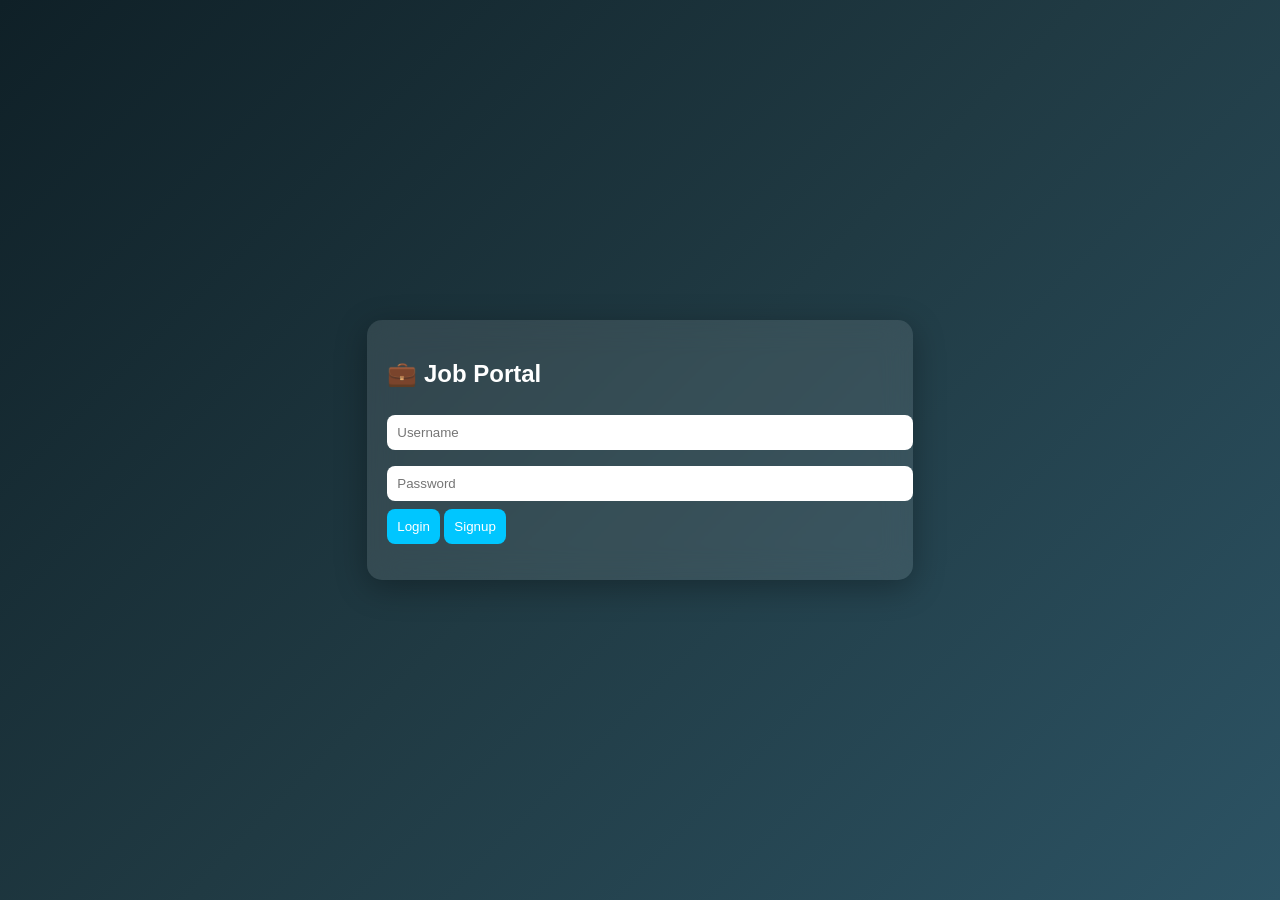
<file: index.html>
<!DOCTYPE html>
<html>
<head>
<title>Job Portal Login</title>
<link rel="stylesheet" href="style.css">
</head>

<body class="center">

<div class="glass card">
<h2>💼 Job Portal</h2>

<input id="user" placeholder="Username">
<input id="pass" type="password" placeholder="Password">

<button onclick="login()">Login</button>
<button onclick="signup()">Signup</button>

<p id="msg"></p>
</div>

<script src="script.js"></script>
</body>
</html>
</file>
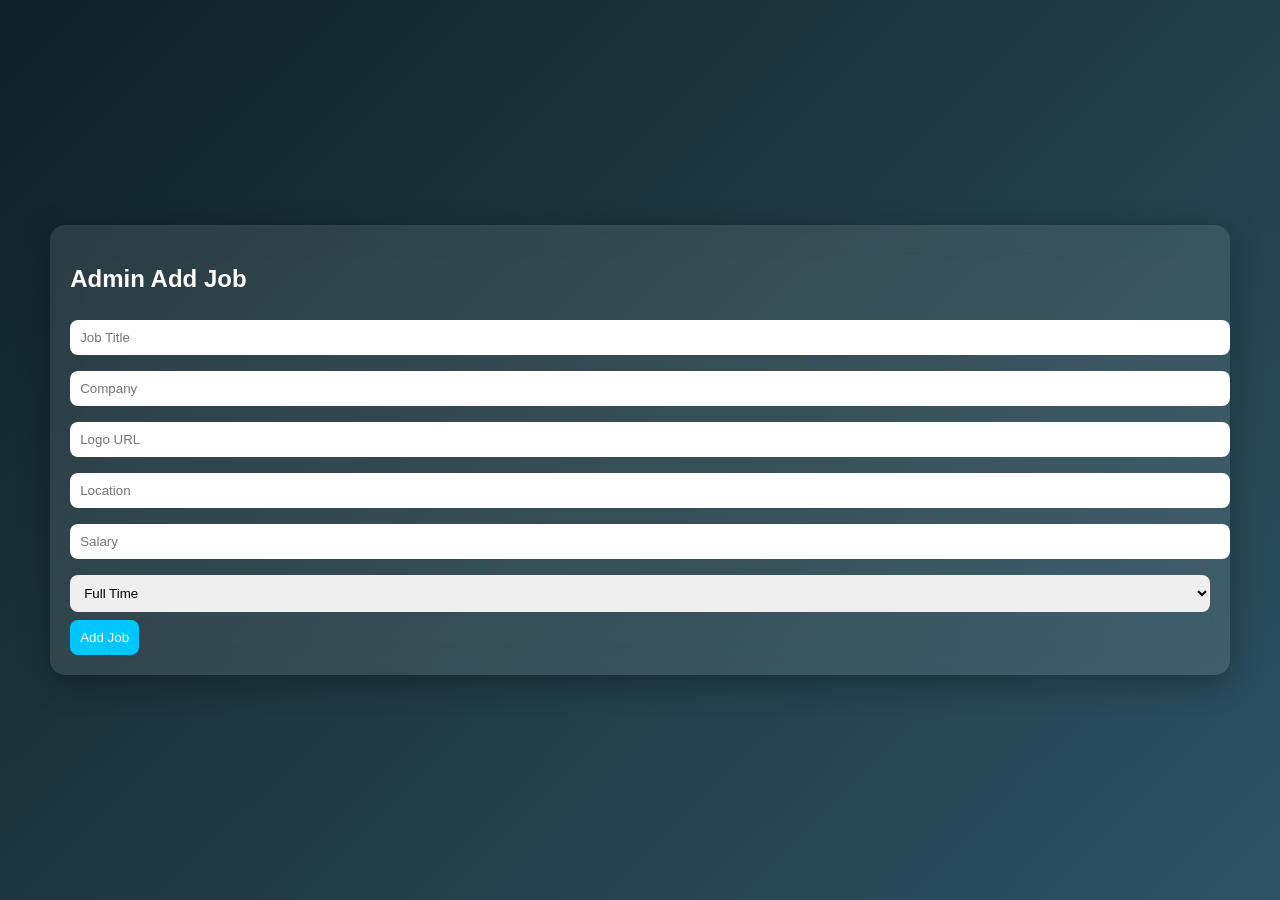
<file: admin.html>
<!DOCTYPE html>
<html>
<head>
<title>Admin Panel</title>
<link rel="stylesheet" href="style.css">
</head>

<body class="center">

<div class="glass card">
<h2>Admin Add Job</h2>

<input id="title" placeholder="Job Title">
<input id="company" placeholder="Company">
<input id="logo" placeholder="Logo URL">
<input id="location" placeholder="Location">
<input id="salary" placeholder="Salary">
<select id="type">
<option>Full Time</option>
<option>Internship</option>
</select>

<button onclick="addJob()">Add Job</button>
</div>

<script src="script.js"></script>
</body>
</html>
</file>
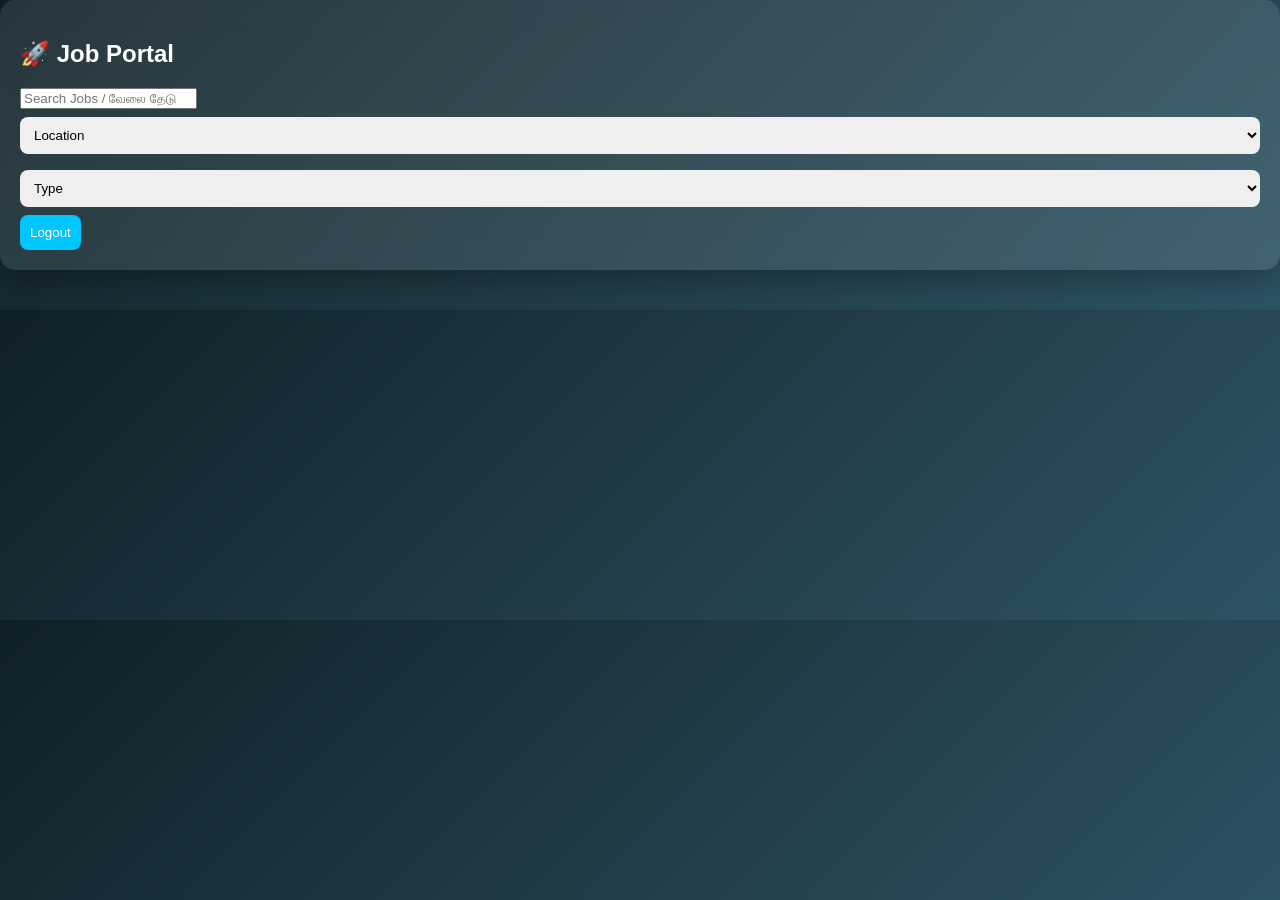
<file: dashboard.html>
<!DOCTYPE html>
<html>
<head>
<title>Jobs</title>
<link rel="stylesheet" href="style.css">
</head>

<body>

<header class="glass">
<h2>🚀 Job Portal</h2>

<input id="search" placeholder="Search Jobs / வேலை தேடு">

<select id="locationFilter">
<option value="">Location</option>
<option>Chennai</option>
<option>Bangalore</option>
<option>Remote</option>
</select>

<select id="typeFilter">
<option value="">Type</option>
<option>Full Time</option>
<option>Internship</option>
</select>

<button onclick="logout()">Logout</button>
</header>

<div id="jobList" class="jobs"></div>

<!-- Job Details -->
<div id="details" class="popup"></div>

<script src="script.js"></script>
</body>
</html>
</file>
<file: style.css>
body{
margin:0;
font-family:Arial;
background:linear-gradient(135deg,#0f2027,#203a43,#2c5364);
color:white;
}

.center{
display:flex;
justify-content:center;
align-items:center;
height:100vh;
}

.glass{
background:rgba(255,255,255,0.1);
backdrop-filter:blur(15px);
border-radius:15px;
box-shadow:0 8px 32px rgba(0,0,0,0.3);
padding:20px;
}

.card input,select{
width:100%;
margin:8px 0;
padding:10px;
border:none;
border-radius:8px;
}

button{
padding:10px;
border:none;
border-radius:8px;
background:#00c6ff;
color:white;
cursor:pointer;
}

.jobs{
display:grid;
grid-template-columns:repeat(auto-fit,minmax(260px,1fr));
gap:20px;
padding:20px;
}

.job-card{
background:rgba(255,255,255,0.1);
padding:15px;
border-radius:15px;
transition:0.4s;
transform-style:preserve-3d;
}

.job-card:hover{
transform:rotateY(8deg) scale(1.05);
}

.job-card img{
width:50px;
height:50px;
border-radius:50%;
}

.popup{
position:fixed;
top:0;
left:0;
width:100%;
height:100%;
display:none;
justify-content:center;
align-items:center;
background:rgba(0,0,0,0.7);
}
</file>
